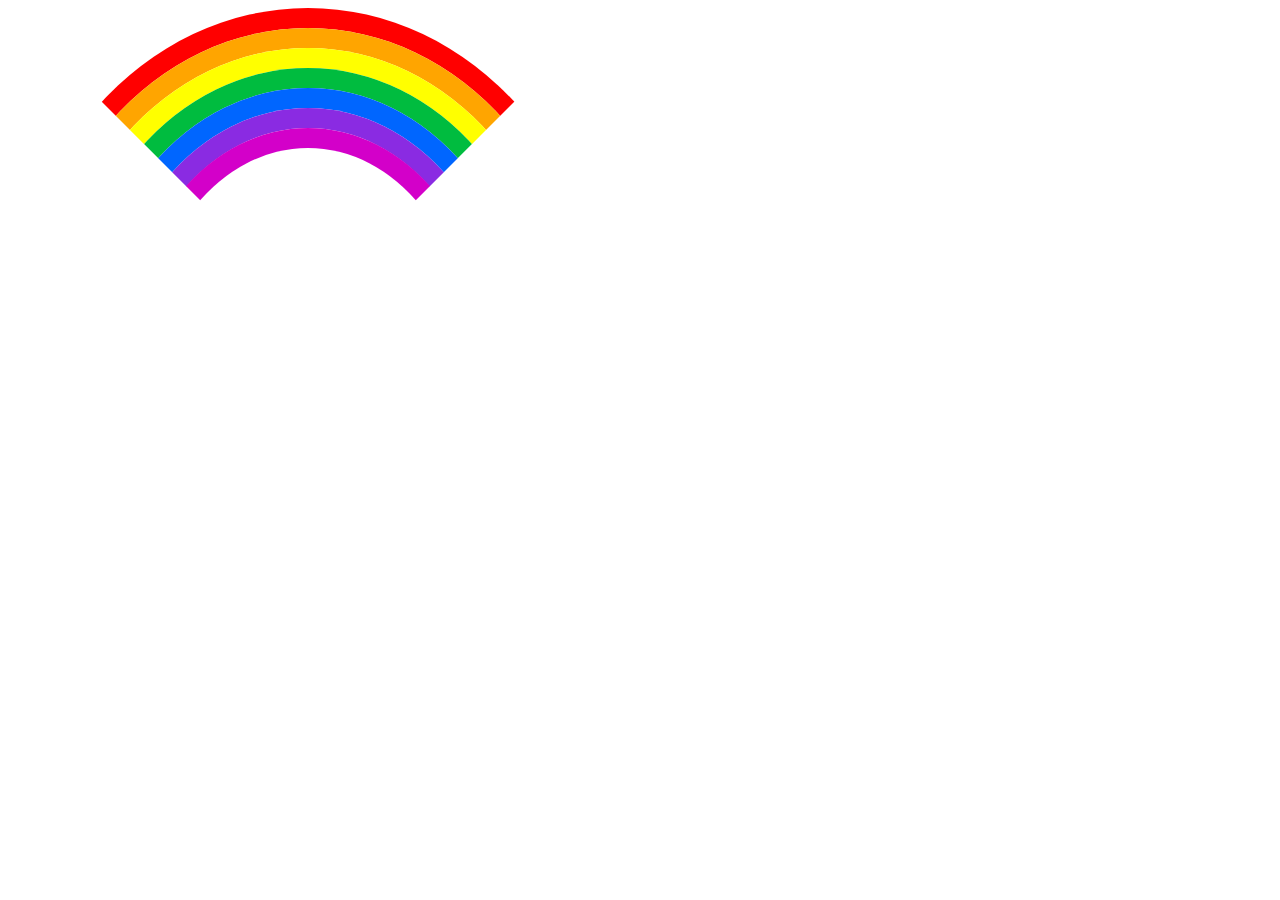
<file: css-rainbow/index.html>
<!DOCTYPE html>
<html>
  <head>
    <!-- where all the meta data will go, like and files we need to include -->
    <title>My Little Rainbow</title>
    <!-- the title is what appears on your tab -->
    <link href="./main.css" rel="stylesheet" />
  </head>

  <body>
    <!-- the body element is where everything we will see on the page will go -->

    <!-- our soon to be beautiful rainbow! -->
    <div id="red">
      <!-- the grandest grandparent div -->
      <div id="orange">
        <div id="yellow">
          <div id="green">
            <div id="blue">
              <div id="indigo">
                <div id="violet"></div>
                <!-- the grandest child div -->
              </div>
            </div>
          </div>
        </div>
      </div>
    </div>
  </body>
</html>
</file>
<file: css-rainbow/main.css>
div {
  border: 20px solid #000; /* this is short hand for setting
                            the border's width, its type, and color */
  display: inline-block; /* a way of positioning elements */
  min-width: 20em; /* the two min styles make the shape */
  min-height: 25em; /* of the divs oblong*/
  border-radius: 50%; /* this makes the normally square div round */
  border-left-color: transparent; /* these remove the color from the left side */
  border-right-color: transparent; /* the right side */
  border-bottom-color: transparent; /* and the bottom of the circle */
}

#red {
  border-top-color: #f00;
}

#orange {
  border-top-color: #ffa500;
}

#yellow {
  border-top-color: #ff0;
}

#green {
  border-top-color: #00bc3f;
}

#blue {
  border-top-color: #06f;
}

#indigo {
  border-top-color: #8a2be2;
}

#violet {
  border-top-color: #d300c9;
}
</file>
